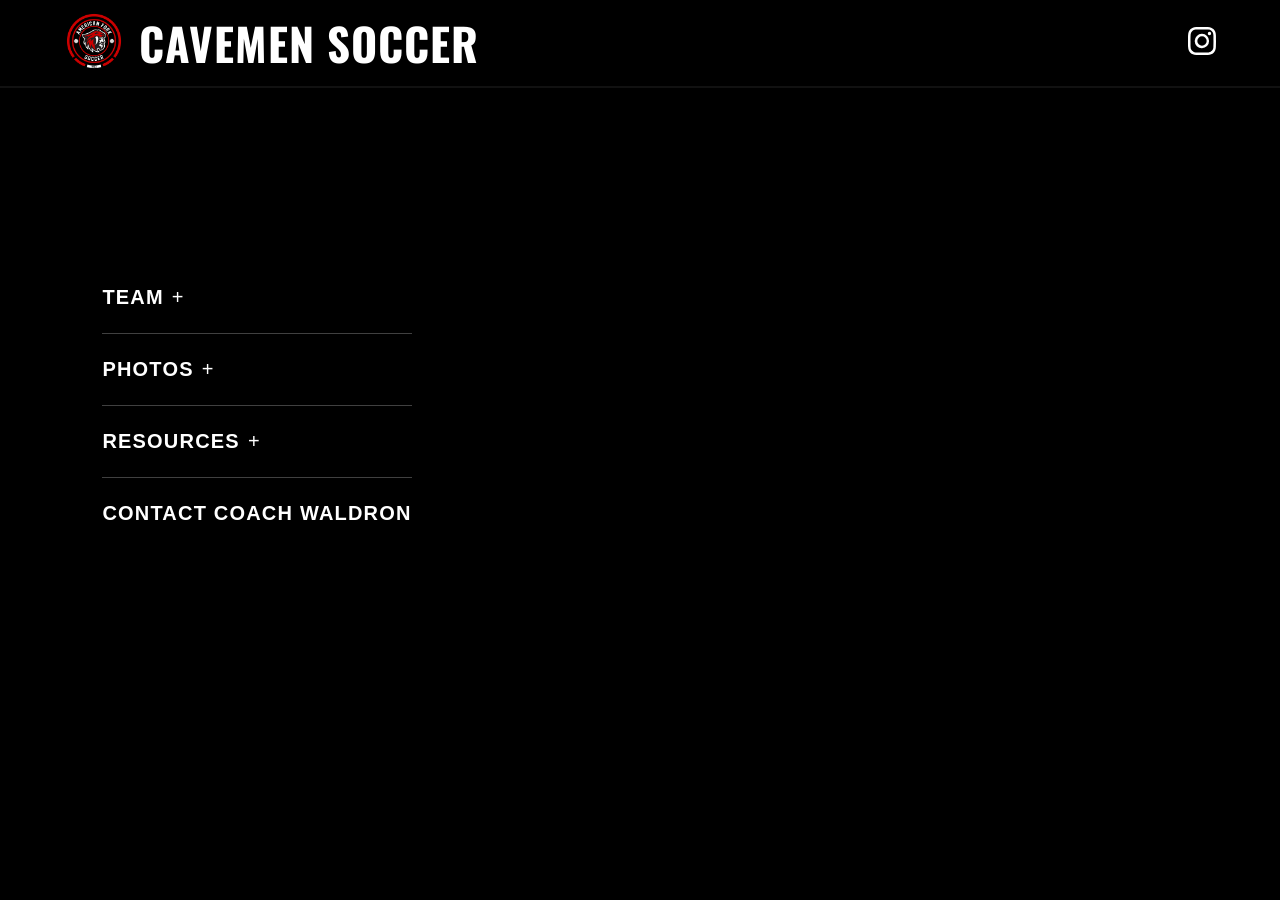
<file: index.html>
<!DOCTYPE html>
<html lang="en">
<head>
    <meta charset="UTF-8">
    <meta name="viewport" content="width=device-width, initial-scale=1.0">
    <title>American Fork Cavemen Soccer</title>
    <link rel="icon" type="image/png" href="./_assets/media/743114cb73f024a44c543e53d752d24d.png">
    <link rel="stylesheet" href="style.css">
    <link rel="preconnect" href="https://fonts.googleapis.com">
    <link rel="preconnect" href="https://fonts.gstatic.com" crossorigin>
    <link href="https://fonts.googleapis.com/css2?family=Oswald:wght@700&display=swap" rel="stylesheet">
    <style>
        body, html {
            height: 100%;
        }

.hero {
            position: relative;
            width: 100%;
            min-height: 85vh;
            background-image: url('./_assets/media/c750e6c847531fd6065b7ba897169a4e.jpg');
            background-size: cover;
            background-position: center 30%;
            background-repeat: no-repeat;
            display: flex;
            align-items: flex-start;
        }

        .hero::after {
            content: '';
            position: absolute;
            top: 0; left: 0; width: 100%; height: 100%;
            background-color: rgba(0, 0, 0, 0.55);
            z-index: 1;
        }

        /* Anchored from the top with a fixed offset rather than vertically
           centered -- centering would re-flow the whole block (including
           items above the one you clicked) every time a nav dropdown
           opens/closes, since growing the content height shifts the
           midpoint used for centering. */
        .side-nav-container {
            position: relative;
            z-index: 2;
            padding: 22vh 8% 40px;
        }

        .side-nav {
            list-style-type: none;
            padding: 0;
            margin: 0;
            display: flex;
            flex-direction: column;
            gap: 1.5rem;
        }

        .side-nav li {
            border-bottom: 1px solid rgba(255, 255, 255, 0.25);
            padding-bottom: 1.5rem;
        }
        .side-nav li:last-child {
            border-bottom: none;
            padding-bottom: 0;
        }

        .side-nav li a {
            color: #fff;
            text-decoration: none;
            text-transform: uppercase;
            font-weight: bold;
            font-size: 1.25rem;
            letter-spacing: 1.2px;
            display: inline-block;
            border-bottom: 3px solid transparent;
            transition: color 0.3s, border-color 0.3s;
        }

        .side-nav li a:hover {
            border-bottom-color: #fff;
        }

        @media (max-width: 768px) {
            .hero { min-height: 60vh; }
            .side-nav-container { padding: 18vh 5% 30px; }
            .side-nav li a { font-size: 1rem; }
        }
    </style>
</head>
<body>

    <header id="site-header"></header>

    <main class="hero">
        <div class="side-nav-container">
            <ul class="side-nav" id="site-nav"></ul>
        </div>
    </main>

    <script src="config.js"></script>
    <script src="nav.js"></script>
    <script>
        initSiteChrome({ headerId: 'site-header', navContentId: 'site-nav', isHome: true });

        // Hero photo: pulled from Drive via HOME_HERO_PHOTO_ID if set, falling
        // back to the local image otherwise so a missing/bad config value
        // never breaks the page. The Configuration sheet may hold either a
        // full Drive share link or a bare file ID -- extract whichever was
        // given rather than requiring the exact substring every time.
        (function () {
            const raw = window.SOCCER_CONFIG && window.SOCCER_CONFIG.HOME_HERO_PHOTO_ID;
            if (!raw) return;
            const match = raw.match(/\/d\/([a-zA-Z0-9_-]+)/);
            const fileId = match ? match[1] : raw;
            document.querySelector('.hero').style.backgroundImage =
                `url('https://lh3.googleusercontent.com/d/${fileId}=s1600')`;
        })();
    </script>
</body>
</html>
</file>
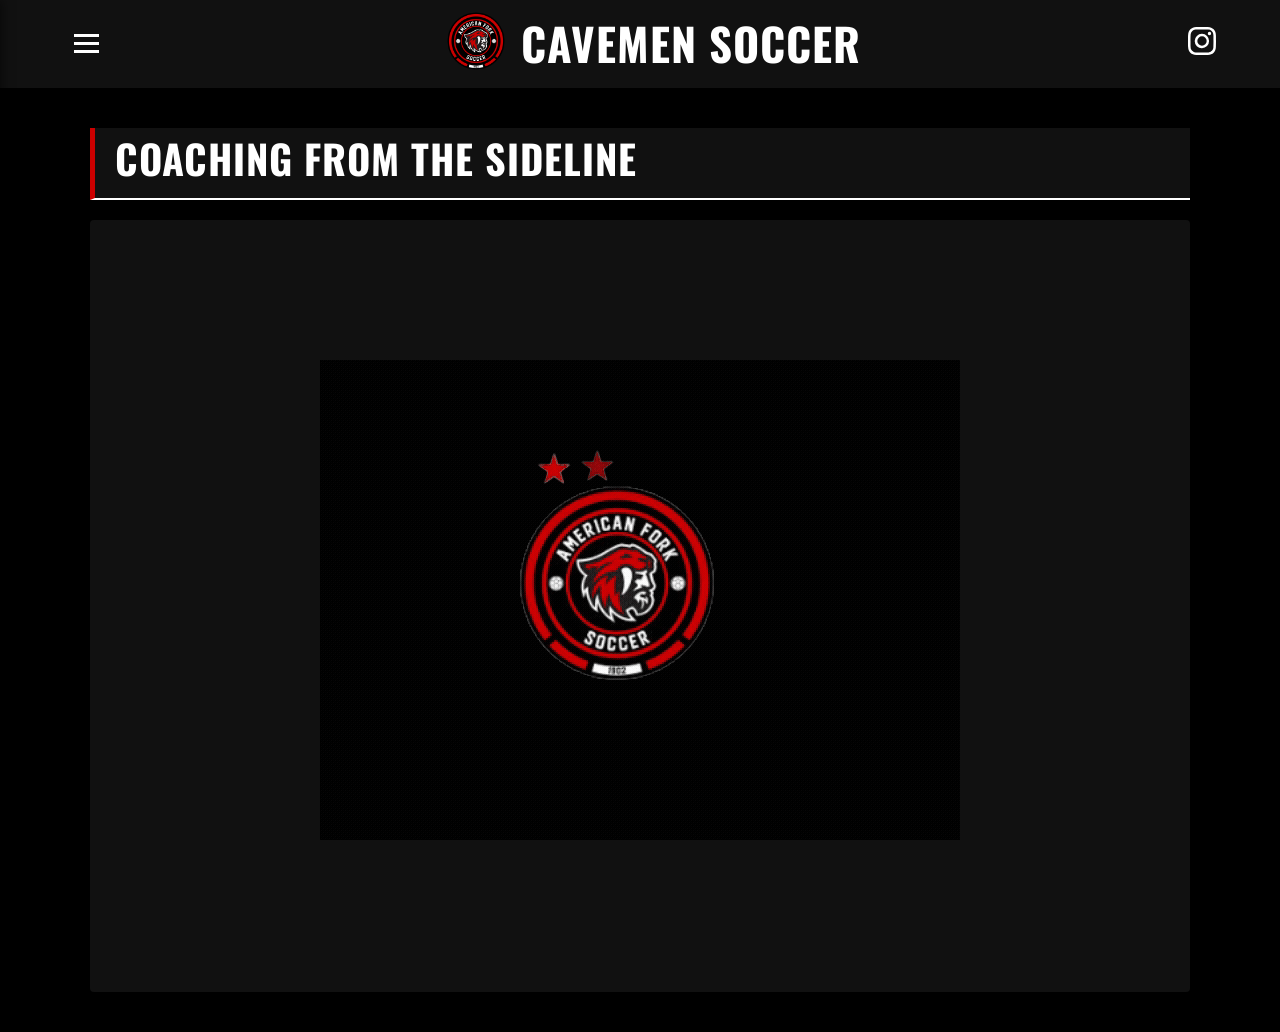
<file: coaching.html>
<!DOCTYPE html>
<html lang="en">
<head>
    <meta charset="UTF-8">
    <meta name="viewport" content="width=device-width, initial-scale=1.0">
    <title>American Fork Cavemen Soccer | Coaching</title>
    <link rel="icon" type="image/png" href="./_assets/media/743114cb73f024a44c543e53d752d24d.png">
    <link rel="stylesheet" href="style.css">
    <link rel="preconnect" href="https://fonts.googleapis.com">
    <link rel="preconnect" href="https://fonts.gstatic.com" crossorigin>
    <link href="https://fonts.googleapis.com/css2?family=Oswald:wght@700&display=swap" rel="stylesheet">
    
    <style>
        header {
            position: relative;
            z-index: 1000;
            background: var(--af-dark-gray, #1a1a1a);
        }
        .page-header {
            position: relative;
            z-index: 1000;
            background: var(--af-dark-gray, #1a1a1a);
            margin-bottom: 20px;
            border-bottom: 2px solid var(--af-white);
            padding-bottom: 10px;
        }
        #doc-content-output {
            background: var(--af-dark-gray);
            padding: 40px;
            border-radius: 4px;
            box-shadow: 0 4px 20px rgba(0,0,0,0.5);
            line-height: 1.8;
            color: #ddd;
            min-height: 400px;
            position: relative;
            z-index: 1;
        }
        /* Strip Google Docs background/color bleed — inline styles are already removed by JS */
        #doc-content-output * {
            background-color: transparent !important;
            color: inherit !important;
            max-width: 100% !important;
        }
        #doc-content-output h1,
        #doc-content-output h2,
        #doc-content-output h3,
        #doc-content-output h4,
        #doc-content-output h5,
        #doc-content-output h6 {
            font-family: 'Oswald', sans-serif !important;
            color: var(--af-white) !important;
            text-transform: uppercase;
            margin-top: 1.5em;
            border-bottom: 1px solid #333;
            padding-bottom: 8px;
        }
        #doc-content-output h1 { font-size: 2rem; }
        #doc-content-output h2 { font-size: 1.6rem; }
        #doc-content-output h3 { font-size: 1.3rem; }
        #doc-content-output h4 { font-size: 1.1rem; }
        #doc-content-output h5, #doc-content-output h6 { font-size: 1rem; }
        #doc-content-output p { margin-bottom: 1.2em; }
        #doc-content-output ul { margin-left: 25px; margin-bottom: 1.2em; }
        #doc-content-output strong { color: var(--af-white); }

    </style>
</head>
<body>

    <header>
        <button class="menu-toggle" id="menu-toggle" aria-label="Open Menu">
            <span></span><span></span><span></span>
        </button>
        <div id="site-header" class="chrome-fill"></div>
    </header>

    <nav class="side-menu" id="side-menu">
        <a href="index.html">Home</a>
        <ul id="site-nav-items"></ul>
    </nav>
    <div class="menu-overlay" id="menu-overlay"></div>

    <div class="container">
        <div class="page-header"><h2 id="doc-title">Coaching from the Sideline</h2></div>
        <div id="doc-content-output">
            <div class="loader"><img src="./_assets/media/cavemenloading.gif" alt="Loading..."></div>
        </div>
    </div>

    <script src="config.js"></script>
    <script src="nav.js"></script>
    <script>
        initSiteChrome({ headerId: 'site-header', navContentId: 'site-nav-items', navToggleId: 'side-menu', hamburger: true });

        // Google's publish-to-web endpoint intermittently returns a sign-in/
        // cookie-consent gate instead of real content (confirmed directly --
        // the exact same URL returned full content on one request and a gate
        // page on the next) -- a transient failure, not a real problem with
        // the doc. Retry a couple of times before showing an error.
        const DOC_FETCH_MAX_ATTEMPTS = 3;

        async function fetchCoachDoc(attempt = 1) {
            const output = document.getElementById('doc-content-output');

            try {
                // Safely set the loading slogan
                output.innerHTML = `<div class="loader"><img src="./_assets/media/cavemenloading.gif" alt="Loading..."></div>`;

                const url = window.SOCCER_CONFIG.DOC_URLS['coaching-from-sideline'];
                const [response] = await Promise.all([
                    fetch(url),
                    new Promise(r => setTimeout(r, 640))
                ]);
                const text = await response.text();

                const parser = new DOMParser();
                const doc = parser.parseFromString(text, 'text/html');
                
                const mainContentDiv = doc.getElementById('contents');
                
                if (mainContentDiv) {
                    // 1. Before stripping anything, find which Google CSS classes carry
                    //    bold, underline, or centered/right-aligned text so we can re-apply
                    //    them as inline styles. Google Docs expresses nearly all formatting
                    //    this way -- generated class names (e.g. .c5) in a <style> block --
                    //    not semantic tags (<strong>, <u>) or inline styles.
                    const RESCUED_STYLE_PROPS = { 'text-decoration': 'textDecoration', 'font-weight': 'fontWeight', 'text-align': 'textAlign' };
                    const rescuedClassStyles = {}; // class name -> { cssProp: value }
                    doc.querySelectorAll('style').forEach(styleEl => {
                        const rulePattern = /([^{]+)\{([^}]*)\}/g;
                        let match;
                        while ((match = rulePattern.exec(styleEl.textContent)) !== null) {
                            const found = {};
                            Object.keys(RESCUED_STYLE_PROPS).forEach(prop => {
                                const propMatch = new RegExp(prop + '\\s*:\\s*([^;]+)').exec(match[2]);
                                if (propMatch) found[prop] = propMatch[1].trim();
                            });
                            if (Object.keys(found).length > 0) {
                                (match[1].match(/\.[\w-]+/g) || []).forEach(cn => {
                                    const cls = cn.slice(1);
                                    rescuedClassStyles[cls] = Object.assign(rescuedClassStyles[cls] || {}, found);
                                });
                            }
                        }
                    });
                    Object.keys(rescuedClassStyles).forEach(cls => {
                        mainContentDiv.querySelectorAll('.' + cls).forEach(el => {
                            Object.entries(rescuedClassStyles[cls]).forEach(([cssProp, value]) => {
                                if (value === 'none' || value === 'normal') return;
                                el.style[RESCUED_STYLE_PROPS[cssProp]] = value;
                            });
                        });
                    });

                    // 2. Remove Google's footer, styles, scripts, and links
                    const footer = mainContentDiv.querySelector('.doc-footer');
                    if (footer) footer.remove();
                    mainContentDiv.querySelectorAll('style').forEach(s => s.remove());
                    mainContentDiv.querySelectorAll('script').forEach(s => s.remove());
                    mainContentDiv.querySelectorAll('link').forEach(l => l.remove());

                    // 3. Strip styles and classes from the container itself
                    mainContentDiv.removeAttribute('style');
                    mainContentDiv.removeAttribute('class');

                    // 4. Strip all inline styles and classes from children to prevent the "white box",
                    //    but preserve the styles we stamped on in step 1.
                    mainContentDiv.querySelectorAll('[style]').forEach(el => {
                        const preserved = { textDecoration: el.style.textDecoration, fontWeight: el.style.fontWeight, textAlign: el.style.textAlign };
                        el.removeAttribute('style');
                        Object.entries(preserved).forEach(([prop, value]) => {
                            if (value && value !== 'none' && value !== 'normal') el.style[prop] = value;
                        });
                    });
                    mainContentDiv.querySelectorAll('[class]').forEach(el => el.removeAttribute('class'));

                    // 5. Inject the cleaned HTML
                    output.innerHTML = mainContentDiv.innerHTML;
                } else if (attempt < DOC_FETCH_MAX_ATTEMPTS) {
                    setTimeout(() => fetchCoachDoc(attempt + 1), 800 * attempt);
                } else {
                    output.innerHTML = "<p style='text-align:center;'>Could not find document content. The Google Doc might not be published correctly or its structure has changed.</p>";
                }

            } catch (err) {
                if (attempt < DOC_FETCH_MAX_ATTEMPTS) {
                    setTimeout(() => fetchCoachDoc(attempt + 1), 800 * attempt);
                } else {
                    output.innerHTML = `<div style="text-align:center; padding: 40px; background: #111; border-radius: 4px;">⚠️ Could not load the document. Please refresh the page to try again.</div>`;
                }
            }
        }
        fetchCoachDoc();
    </script>
</body>
</html>
</file>
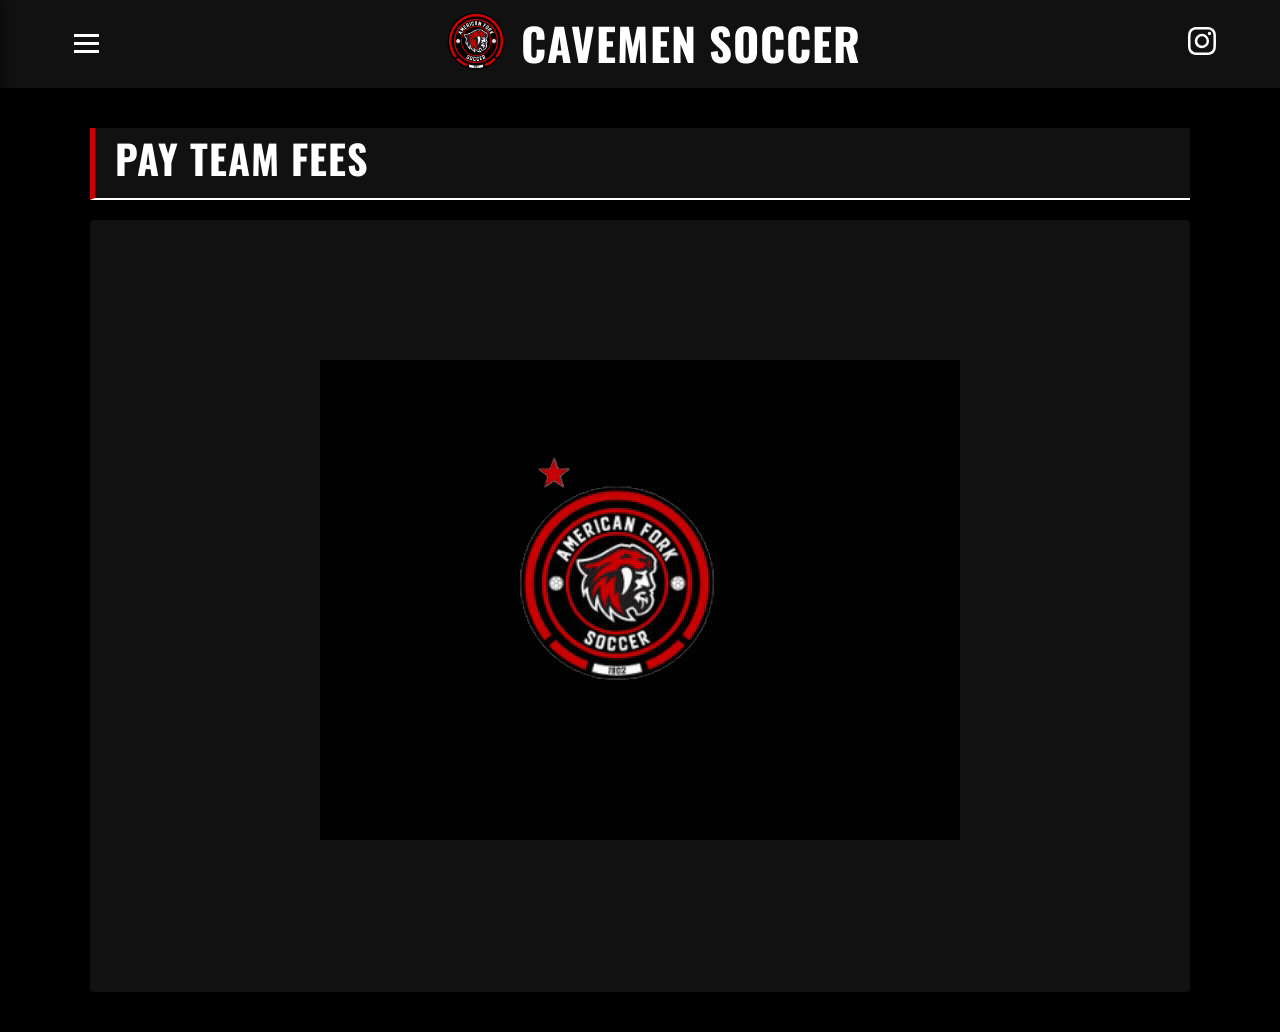
<file: payteamfees.html>
<!DOCTYPE html>
<html lang="en">
<head>
    <meta charset="UTF-8">
    <meta name="viewport" content="width=device-width, initial-scale=1.0">
    <title>American Fork Cavemen Soccer | Pay Team Fees</title>
    <link rel="icon" type="image/png" href="./_assets/media/743114cb73f024a44c543e53d752d24d.png">
    <link rel="stylesheet" href="style.css">
    <link rel="preconnect" href="https://fonts.googleapis.com">
    <link rel="preconnect" href="https://fonts.gstatic.com" crossorigin>
    <link href="https://fonts.googleapis.com/css2?family=Oswald:wght@700&display=swap" rel="stylesheet">

    <style>
        header {
            position: relative;
            z-index: 1000;
            background: var(--af-dark-gray, #1a1a1a);
        }
        .page-header {
            position: relative;
            z-index: 1000;
            background: var(--af-dark-gray, #1a1a1a);
            margin-bottom: 20px;
            border-bottom: 2px solid var(--af-white);
            padding-bottom: 10px;
        }
        #doc-content-output {
            background: var(--af-dark-gray);
            padding: 40px;
            border-radius: 4px;
            box-shadow: 0 4px 20px rgba(0,0,0,0.5);
            line-height: 1.8;
            color: #ddd;
            min-height: 400px;
            position: relative;
            z-index: 1;
        }
        /* Strip Google Docs background/color bleed — inline styles are already removed by JS */
        #doc-content-output * {
            background-color: transparent !important;
            color: inherit !important;
            max-width: 100% !important;
        }
        #doc-content-output h1,
        #doc-content-output h2,
        #doc-content-output h3,
        #doc-content-output h4,
        #doc-content-output h5,
        #doc-content-output h6 {
            font-family: 'Oswald', sans-serif !important;
            color: var(--af-white) !important;
            text-transform: uppercase;
            margin-top: 1.5em;
            border-bottom: 1px solid #333;
            padding-bottom: 8px;
        }
        #doc-content-output h1 { font-size: 2rem; }
        #doc-content-output h2 { font-size: 1.6rem; }
        #doc-content-output h3 { font-size: 1.3rem; }
        #doc-content-output h4 { font-size: 1.1rem; }
        #doc-content-output h5, #doc-content-output h6 { font-size: 1rem; }
        #doc-content-output p { margin-bottom: 1.2em; }
        #doc-content-output ul { margin-left: 25px; margin-bottom: 1.2em; }
        #doc-content-output strong { color: var(--af-white); }

    </style>
</head>
<body>

    <header>
        <button class="menu-toggle" id="menu-toggle" aria-label="Open Menu">
            <span></span><span></span><span></span>
        </button>
        <div id="site-header" class="chrome-fill"></div>
    </header>

    <nav class="side-menu" id="side-menu">
        <a href="index.html">Home</a>
        <ul id="site-nav-items"></ul>
    </nav>
    <div class="menu-overlay" id="menu-overlay"></div>

    <div class="container">
        <div class="page-header"><h2 id="doc-title">Pay Team Fees</h2></div>
        <div id="doc-content-output">
            <div class="loader"><img src="./_assets/media/cavemenloading.gif" alt="Loading..."></div>
        </div>
    </div>

    <script src="config.js"></script>
    <script src="nav.js"></script>
    <script>
        initSiteChrome({ headerId: 'site-header', navContentId: 'site-nav-items', navToggleId: 'side-menu', hamburger: true });

        // Google's publish-to-web endpoint intermittently returns a sign-in/
        // cookie-consent gate instead of real content (confirmed directly --
        // the exact same URL returned full content on one request and a gate
        // page on the next) -- a transient failure, not a real problem with
        // the doc. Retry a couple of times before showing an error.
        const DOC_FETCH_MAX_ATTEMPTS = 3;

        async function fetchDoc(attempt = 1) {
            const output = document.getElementById('doc-content-output');

            try {
                output.innerHTML = `<div class="loader"><img src="./_assets/media/cavemenloading.gif" alt="Loading..."></div>`;

                const url = window.SOCCER_CONFIG.DOC_URLS['pay-team-fees'];
                const [response] = await Promise.all([
                    fetch(url),
                    new Promise(r => setTimeout(r, 640))
                ]);
                const text = await response.text();

                const parser = new DOMParser();
                const doc = parser.parseFromString(text, 'text/html');

                const mainContentDiv = doc.getElementById('contents');

                if (mainContentDiv) {
                    // 1. Before stripping anything, find which Google CSS classes carry
                    //    bold, underline, or centered/right-aligned text so we can re-apply
                    //    them as inline styles. Google Docs expresses nearly all formatting
                    //    this way -- generated class names (e.g. .c5) in a <style> block --
                    //    not semantic tags (<strong>, <u>) or inline styles.
                    const RESCUED_STYLE_PROPS = { 'text-decoration': 'textDecoration', 'font-weight': 'fontWeight', 'text-align': 'textAlign' };
                    const rescuedClassStyles = {}; // class name -> { cssProp: value }
                    doc.querySelectorAll('style').forEach(styleEl => {
                        const rulePattern = /([^{]+)\{([^}]*)\}/g;
                        let match;
                        while ((match = rulePattern.exec(styleEl.textContent)) !== null) {
                            const found = {};
                            Object.keys(RESCUED_STYLE_PROPS).forEach(prop => {
                                const propMatch = new RegExp(prop + '\\s*:\\s*([^;]+)').exec(match[2]);
                                if (propMatch) found[prop] = propMatch[1].trim();
                            });
                            if (Object.keys(found).length > 0) {
                                (match[1].match(/\.[\w-]+/g) || []).forEach(cn => {
                                    const cls = cn.slice(1);
                                    rescuedClassStyles[cls] = Object.assign(rescuedClassStyles[cls] || {}, found);
                                });
                            }
                        }
                    });
                    Object.keys(rescuedClassStyles).forEach(cls => {
                        mainContentDiv.querySelectorAll('.' + cls).forEach(el => {
                            Object.entries(rescuedClassStyles[cls]).forEach(([cssProp, value]) => {
                                if (value === 'none' || value === 'normal') return;
                                el.style[RESCUED_STYLE_PROPS[cssProp]] = value;
                            });
                        });
                    });

                    // 2. Remove Google's footer, styles, scripts, and links
                    const footer = mainContentDiv.querySelector('.doc-footer');
                    if (footer) footer.remove();
                    mainContentDiv.querySelectorAll('style').forEach(s => s.remove());
                    mainContentDiv.querySelectorAll('script').forEach(s => s.remove());
                    mainContentDiv.querySelectorAll('link').forEach(l => l.remove());

                    // 3. Strip styles and classes from the container itself
                    mainContentDiv.removeAttribute('style');
                    mainContentDiv.removeAttribute('class');

                    // 4. Strip all inline styles and classes from children to prevent the "white box",
                    //    but preserve the styles we stamped on in step 1.
                    mainContentDiv.querySelectorAll('[style]').forEach(el => {
                        const preserved = { textDecoration: el.style.textDecoration, fontWeight: el.style.fontWeight, textAlign: el.style.textAlign };
                        el.removeAttribute('style');
                        Object.entries(preserved).forEach(([prop, value]) => {
                            if (value && value !== 'none' && value !== 'normal') el.style[prop] = value;
                        });
                    });
                    mainContentDiv.querySelectorAll('[class]').forEach(el => el.removeAttribute('class'));

                    // 5. Inject the cleaned HTML
                    output.innerHTML = mainContentDiv.innerHTML;
                } else if (attempt < DOC_FETCH_MAX_ATTEMPTS) {
                    setTimeout(() => fetchDoc(attempt + 1), 800 * attempt);
                } else {
                    output.innerHTML = "<p style='text-align:center;'>Could not find document content. The Google Doc might not be published correctly or its structure has changed.</p>";
                }

            } catch (err) {
                if (attempt < DOC_FETCH_MAX_ATTEMPTS) {
                    setTimeout(() => fetchDoc(attempt + 1), 800 * attempt);
                } else {
                    output.innerHTML = `<div style="text-align:center; padding: 40px; background: #111; border-radius: 4px;">⚠️ Could not load the document. Please refresh the page to try again.</div>`;
                }
            }
        }
        fetchDoc();
    </script>
</body>
</html>
</file>
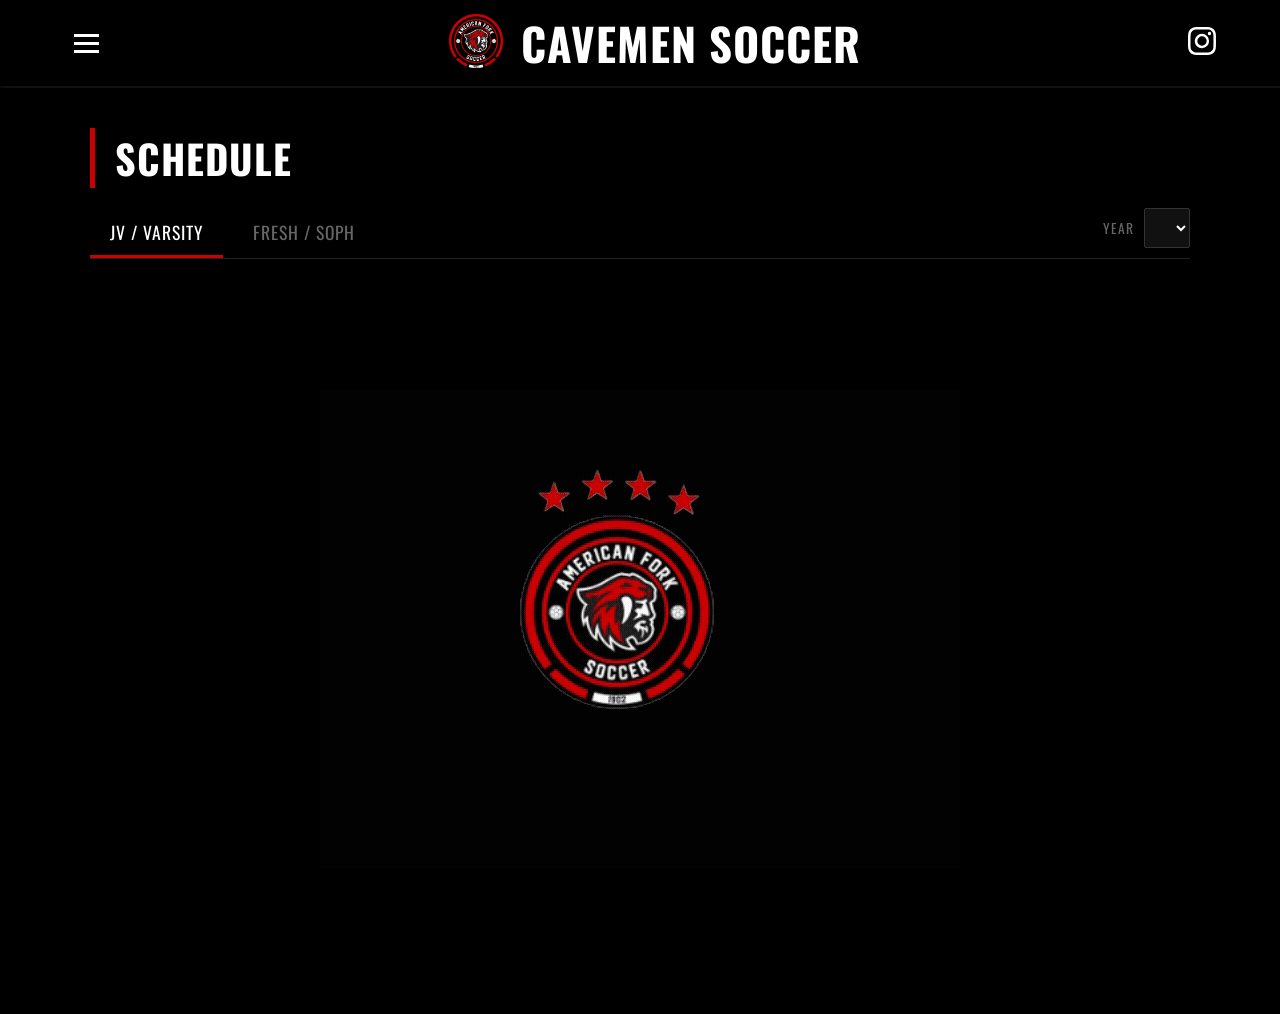
<file: schedule.html>
<!DOCTYPE html>
<html lang="en">
<head>
    <meta charset="UTF-8">
    <meta name="viewport" content="width=device-width, initial-scale=1.0">
    <title>American Fork Cavemen Soccer | Schedule</title>
    <link rel="icon" type="image/png" href="./_assets/media/743114cb73f024a44c543e53d752d24d.png">
    <link rel="stylesheet" href="style.css">
    <link rel="preconnect" href="https://fonts.googleapis.com">
    <link rel="preconnect" href="https://fonts.gstatic.com" crossorigin>
    <link href="https://fonts.googleapis.com/css2?family=Oswald:wght@700&display=swap" rel="stylesheet">
    
    <style>
        .tabs-nav {
            display: flex;
            gap: 10px;
        }

        .tab-btn {
            background: none;
            border: none;
            color: #666;
            font-family: 'Oswald', sans-serif;
            font-size: 1.1rem;
            text-transform: uppercase;
            cursor: pointer;
            padding: 10px 20px;
            letter-spacing: 1px;
            transition: color 0.3s, border-bottom 0.3s;
            border-bottom: 3px solid transparent;
        }

        .tab-btn:hover {
            color: #ccc;
        }

        .tab-btn.active {
            color: var(--af-white);
            border-bottom: 3px solid var(--af-red);
        }

        #schedule-output {
            display: flex;
            flex-direction: column;
            gap: 20px;
        }

        .game-card {
            display: grid;
            grid-template-columns: 100px 1fr 160px;
            background: var(--af-dark-gray);
            border-radius: 4px;
            overflow: hidden;
            box-shadow: 0 4px 20px rgba(0,0,0,0.5);
            border-left: 8px solid #333;
            transition: transform 0.2s ease, border-color 0.2s ease;
        }

        .game-card:hover {
            transform: scale(1.01);
            background: #1a1a1a;
        }

        .home-game {
            border-left-color: var(--af-red);
        }

        .date-box {
            background: #222;
            display: flex;
            flex-direction: column;
            align-items: center;
            justify-content: center;
            font-weight: 800;
            text-align: center;
            line-height: 1.2;
            padding: 15px;
        }

        .date-box .month { 
            font-size: 0.9rem; 
            color: #aaa; 
            text-transform: uppercase; 
            font-family: 'Oswald', sans-serif;
        }
        .date-box .day { 
            font-size: 2rem; 
            color: var(--af-white); 
            font-family: 'Oswald', sans-serif;
        }

        .game-info {
            padding: 20px;
            display: flex;
            flex-direction: column;
            justify-content: center;
        }

        .opponent {
            font-size: 1.4rem;
            font-weight: 700;
            margin-bottom: 6px;
            font-family: 'Oswald', sans-serif;
            letter-spacing: 0.5px;
        }

        .location {
            font-size: 0.95rem;
            color: #bbb;
            display: flex;
            align-items: center;
            gap: 5px;
        }

        .game-notes {
            margin-top: 12px;
            font-size: 0.85rem;
            font-weight: 700;
            color: #fff;
            background: var(--af-red);
            padding: 4px 12px;
            border-radius: 2px;
            display: inline-block;
            width: fit-content;
            text-transform: uppercase;
        }

        .time-slots {
            background: #1a1a1a;
            padding: 20px;
            display: flex;
            flex-direction: column;
            justify-content: center;
            border-left: 1px solid #333;
            font-size: 0.95rem;
        }

        .time-row {
            display: flex;
            justify-content: space-between;
            margin: 5px 0;
            border-bottom: 1px solid #333;
            padding-bottom: 5px;
        }

        .time-row:last-child { border-bottom: none; }
        .time-label { font-weight: 800; color: #777; font-size: 0.8rem; text-transform: uppercase; }
        .time-value { font-weight: 600; color: var(--af-white); }

        @media (max-width: 768px) {
            .game-card { grid-template-columns: 80px 1fr; }
            .time-slots {
                grid-column: 1 / span 2;
                flex-direction: row;
                gap: 30px;
                border-left: none;
                border-top: 1px solid #333;
                background: #151515;
            }
            .time-row { border-bottom: none; flex-direction: column; align-items: center; flex: 1; }
        }

    </style>
</head>
<body>

    <header>
        <button class="menu-toggle" id="menu-toggle" aria-label="Open Menu">
            <span></span><span></span><span></span>
        </button>
        <div id="site-header" class="chrome-fill"></div>
    </header>

    <nav class="side-menu" id="side-menu">
        <a href="index.html">Home</a>
        <ul id="site-nav-items"></ul>
    </nav>
    <div class="menu-overlay" id="menu-overlay"></div>

    <div class="container">
        <div class="page-header"><h2 id="schedule-title">Schedule</h2></div>

        <div class="controls-row">
            <nav class="tabs-nav">
                <button id="btn-jv-varsity" class="tab-btn active" onclick="switchTeam('jv-varsity', this)">JV / Varsity</button>
                <button id="btn-fresh-soph" class="tab-btn" onclick="switchTeam('fresh-soph', this)">Fresh / Soph</button>
            </nav>
            <div class="year-select-container"><label for="year-select">Year</label><select id="year-select" onchange="handleYearChange()"></select></div>
        </div>

        <div id="schedule-output">
            <div class="loader"><img src="./_assets/media/cavemenloading.gif" alt="Loading..."></div>
        </div>
    </div>

    <script src="config.js"></script>
    <script src="nav.js"></script>
    <script>
        initSiteChrome({ headerId: 'site-header', navContentId: 'site-nav-items', navToggleId: 'side-menu', hamburger: true });

        const BASES = SOCCER_CONFIG.SCHEDULE_BASES;
        const META_GIDS = SOCCER_CONFIG.SCHEDULE_META_GIDS;

        let currentTeam = 'jv-varsity';
        let currentYear = '';
        let metaData = { 'jv-varsity': null, 'fresh-soph': null };

        async function loadMeta(teamId) {
            try {
                const url = `${BASES[teamId]}&gid=${META_GIDS[teamId]}`;
                const response = await fetch(url);
                const csvText = await response.text();
                const rows = csvText.split('\n').filter(r => r.trim().length > 0);
                
                const mapping = {};
                // Start from 0 just in case there's no header, but usually i=1
                for (let i = 0; i < rows.length; i++) {
                    const cols = parseCSVLine(rows[i]);
                    if (cols.length >= 3) {
                        const yearVal = cols[0];
                        const gid = cols[1];
                        const isVisible = cols[2].toUpperCase() === 'TRUE';

                        if (!isVisible) continue;

                        // Look for a 4-digit year anywhere in the first column
                        const yearMatch = yearVal.match(/20\d{2}/);
                        if (yearMatch && gid && /^\d+$/.test(gid)) {
                            mapping[yearMatch[0]] = gid;
                        }
                    }
                }
                metaData[teamId] = mapping;
            } catch (e) {
                console.error("Meta Load Error:", e);
            }
        }

        function updateYearDropdown() {
            const select = document.getElementById('year-select');
            const years = Object.keys(metaData[currentTeam]).sort().reverse();
            
            select.innerHTML = '';
            years.forEach(yr => {
                const opt = document.createElement('option');
                opt.value = yr;
                opt.textContent = yr;
                select.appendChild(opt);
            });

            // Set to latest year if currentYear is empty or not in the new list
            if (!currentYear || !years.includes(currentYear)) {
                currentYear = years[0] || '';
            }
            select.value = currentYear;
        }

        async function fetchSchedule() {
            const output = document.getElementById('schedule-output');
            const titleElement = document.getElementById('schedule-title');

            if (!currentYear) {
                if (titleElement) titleElement.textContent = "Schedule";
                output.innerHTML = "<p style='text-align:center;'>No schedule data found.</p>";
                return;
            }

            if (titleElement) titleElement.textContent = `${currentYear} Schedule`;
            output.innerHTML = `<div class="loader"><img src="./_assets/media/cavemenloading.gif" alt="Loading..."></div>`;
            const gid = metaData[currentTeam][currentYear];
            const url = `${BASES[currentTeam]}&gid=${gid}`;

            try {
                const [response] = await Promise.all([
                    fetch(url),
                    new Promise(r => setTimeout(r, 640))
                ]);
                const csvText = await response.text();
                const rows = csvText.split('\n').filter(r => r.trim().length > 0).slice(1);

                let html = "";
                rows.forEach(line => {
                    const columns = parseCSVLine(line);
                    if (columns.length < 4) return;

                    let [dateStr, opponent, location, time1, time2, notes] = columns;
                    if (columns.length === 5) {
                        [dateStr, opponent, location, time1, notes] = columns;
                        time2 = null;
                    }

                    const isHome = location && (location.toLowerCase().includes("afhs") || location.toLowerCase().includes("home"));
                    const dateParts = dateStr.split(' ');
                    const month = dateParts[0] || "";
                    const day = dateParts[1] || "";
                    const noteBadge = (notes && notes.trim() !== "") ? `<div class="game-notes">📌 ${notes.trim()}</div>` : "";

                    let timeHtml = "";
                    if (time2 && time2.trim() !== "" && time2.toLowerCase() !== "null") {
                        timeHtml = `
                            <div class="time-row">
                                <span class="time-label">${currentTeam === 'fresh-soph' ? 'SOPHOMORE' : 'VARSITY'}</span>
                                <span class="time-value">${time2}</span>
                            </div>
                            <div class="time-row">
                                <span class="time-label">${currentTeam === 'fresh-soph' ? 'FRESHMAN' : 'JV'}</span>
                                <span class="time-value">${time1}</span>
                            </div>
                        `;
                    } else {
                        timeHtml = `
                            <div class="time-row">
                                <span class="time-label">GAME TIME</span>
                                <span class="time-value">${time1}</span>
                            </div>
                        `;
                    }

                    html += `
                        <div class="game-card ${isHome ? 'home-game' : ''}">
                            <div class="date-box">
                                <span class="month">${month}</span>
                                <span class="day">${day}</span>
                            </div>
                            <div class="game-info">
                                <div class="opponent">${opponent}</div>
                                <div class="location">📍 ${location}</div>
                                ${noteBadge}
                            </div>
                            <div class="time-slots">${timeHtml}</div>
                        </div>
                    `;
                });

                output.innerHTML = html || "<p style='text-align:center;'>No games found for this year.</p>";

            } catch (error) {
                output.innerHTML = `<div style="text-align:center; padding: 40px; background: #111; border-radius: 4px;">⚠️ Could not load the schedule. Please refresh the page to try again.</div>`;
            }
        }

        async function switchTeam(teamId, btnElement) {
            document.querySelectorAll('.tab-btn').forEach(btn => btn.classList.remove('active'));
            btnElement.classList.add('active');
            
            currentTeam = teamId;
            currentYear = ''; // Reset year to "default" (latest) on team switch
            
            if (!metaData[teamId]) {
                await loadMeta(teamId);
            }
            updateYearDropdown();
            fetchSchedule();
        }

        function handleYearChange() {
            currentYear = document.getElementById('year-select').value;
            fetchSchedule();
        }

        (async () => {
            // Set a random slogan immediately
            const loader = document.querySelector('#schedule-output .loader');
            if (loader) loader.innerHTML = `<img src="./_assets/media/cavemenloading.gif" alt="Loading...">`;

            await loadMeta('jv-varsity');
            updateYearDropdown();
            fetchSchedule();
        })();
    </script>
</body>
</html>
</file>
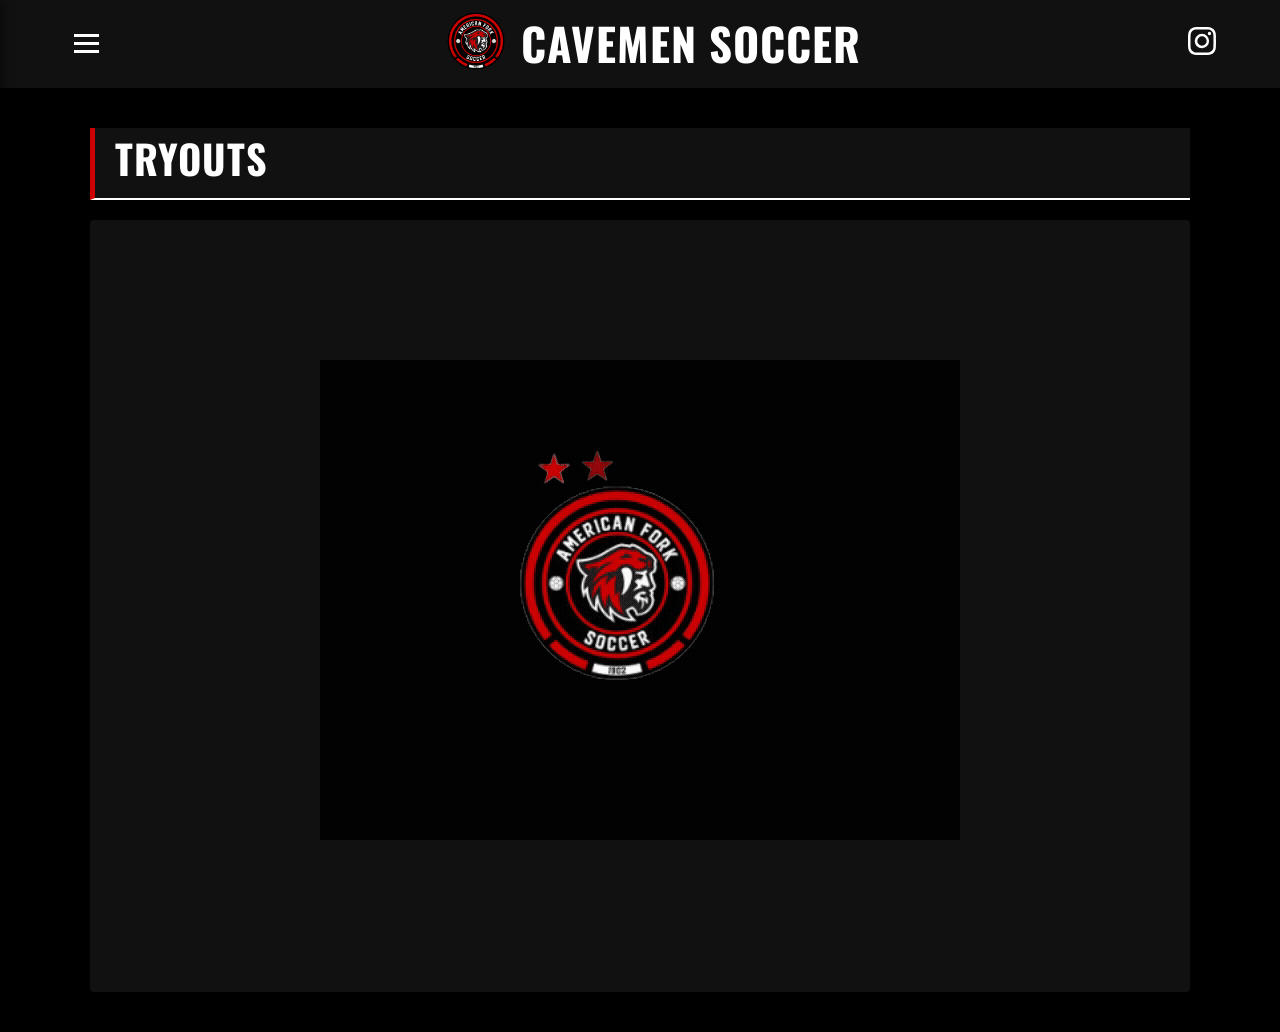
<file: tryouts.html>
<!DOCTYPE html>
<html lang="en">
<head>
    <meta charset="UTF-8">
    <meta name="viewport" content="width=device-width, initial-scale=1.0">
    <title>American Fork Cavemen Soccer | Tryouts</title>
    <link rel="icon" type="image/png" href="./_assets/media/743114cb73f024a44c543e53d752d24d.png">
    <link rel="stylesheet" href="style.css">
    <link rel="preconnect" href="https://fonts.googleapis.com">
    <link rel="preconnect" href="https://fonts.gstatic.com" crossorigin>
    <link href="https://fonts.googleapis.com/css2?family=Oswald:wght@700&display=swap" rel="stylesheet">

    <style>
        header {
            position: relative;
            z-index: 1000;
            background: var(--af-dark-gray, #1a1a1a);
        }
        .page-header {
            position: relative;
            z-index: 1000;
            background: var(--af-dark-gray, #1a1a1a);
            margin-bottom: 20px;
            border-bottom: 2px solid var(--af-white);
            padding-bottom: 10px;
        }
        #doc-content-output {
            background: var(--af-dark-gray);
            padding: 40px;
            border-radius: 4px;
            box-shadow: 0 4px 20px rgba(0,0,0,0.5);
            line-height: 1.8;
            color: #ddd;
            min-height: 400px;
            position: relative;
            z-index: 1;
        }
        /* Strip Google Docs background/color bleed — inline styles are already removed by JS */
        #doc-content-output * {
            background-color: transparent !important;
            color: inherit !important;
            max-width: 100% !important;
        }
        #doc-content-output h1,
        #doc-content-output h2,
        #doc-content-output h3,
        #doc-content-output h4,
        #doc-content-output h5,
        #doc-content-output h6 {
            font-family: 'Oswald', sans-serif !important;
            color: var(--af-white) !important;
            text-transform: uppercase;
            margin-top: 1.5em;
            border-bottom: 1px solid #333;
            padding-bottom: 8px;
        }
        #doc-content-output h1 { font-size: 2rem; }
        #doc-content-output h2 { font-size: 1.6rem; }
        #doc-content-output h3 { font-size: 1.3rem; }
        #doc-content-output h4 { font-size: 1.1rem; }
        #doc-content-output h5, #doc-content-output h6 { font-size: 1rem; }
        #doc-content-output p { margin-bottom: 1.2em; }
        #doc-content-output ul { margin-left: 25px; margin-bottom: 1.2em; }
        #doc-content-output strong { color: var(--af-white); }

    </style>
</head>
<body>

    <header>
        <button class="menu-toggle" id="menu-toggle" aria-label="Open Menu">
            <span></span><span></span><span></span>
        </button>
        <div id="site-header" class="chrome-fill"></div>
    </header>

    <nav class="side-menu" id="side-menu">
        <a href="index.html">Home</a>
        <ul id="site-nav-items"></ul>
    </nav>
    <div class="menu-overlay" id="menu-overlay"></div>

    <div class="container">
        <div class="page-header"><h2 id="doc-title">Tryouts</h2></div>
        <div id="doc-content-output">
            <div class="loader"><img src="./_assets/media/cavemenloading.gif" alt="Loading..."></div>
        </div>
    </div>

    <script src="config.js"></script>
    <script src="nav.js"></script>
    <script>
        initSiteChrome({ headerId: 'site-header', navContentId: 'site-nav-items', navToggleId: 'side-menu', hamburger: true });

        // Google's publish-to-web endpoint intermittently returns a sign-in/
        // cookie-consent gate instead of real content (confirmed directly --
        // the exact same URL returned full content on one request and a gate
        // page on the next) -- a transient failure, not a real problem with
        // the doc. Retry a couple of times before showing an error.
        const DOC_FETCH_MAX_ATTEMPTS = 3;

        async function fetchTryoutsDoc(attempt = 1) {
            const output = document.getElementById('doc-content-output');

            try {
                output.innerHTML = `<div class="loader"><img src="./_assets/media/cavemenloading.gif" alt="Loading..."></div>`;

                const url = window.SOCCER_CONFIG.DOC_URLS['tryouts'];
                const [response] = await Promise.all([
                    fetch(url),
                    new Promise(r => setTimeout(r, 640))
                ]);
                const text = await response.text();

                const parser = new DOMParser();
                const doc = parser.parseFromString(text, 'text/html');

                const mainContentDiv = doc.getElementById('contents');

                if (mainContentDiv) {
                    // 1. Before stripping anything, find which Google CSS classes carry
                    //    bold, underline, or centered/right-aligned text so we can re-apply
                    //    them as inline styles. Google Docs expresses nearly all formatting
                    //    this way -- generated class names (e.g. .c5) in a <style> block --
                    //    not semantic tags (<strong>, <u>) or inline styles.
                    const RESCUED_STYLE_PROPS = { 'text-decoration': 'textDecoration', 'font-weight': 'fontWeight', 'text-align': 'textAlign' };
                    const rescuedClassStyles = {}; // class name -> { cssProp: value }
                    doc.querySelectorAll('style').forEach(styleEl => {
                        const rulePattern = /([^{]+)\{([^}]*)\}/g;
                        let match;
                        while ((match = rulePattern.exec(styleEl.textContent)) !== null) {
                            const found = {};
                            Object.keys(RESCUED_STYLE_PROPS).forEach(prop => {
                                const propMatch = new RegExp(prop + '\\s*:\\s*([^;]+)').exec(match[2]);
                                if (propMatch) found[prop] = propMatch[1].trim();
                            });
                            if (Object.keys(found).length > 0) {
                                (match[1].match(/\.[\w-]+/g) || []).forEach(cn => {
                                    const cls = cn.slice(1);
                                    rescuedClassStyles[cls] = Object.assign(rescuedClassStyles[cls] || {}, found);
                                });
                            }
                        }
                    });
                    Object.keys(rescuedClassStyles).forEach(cls => {
                        mainContentDiv.querySelectorAll('.' + cls).forEach(el => {
                            Object.entries(rescuedClassStyles[cls]).forEach(([cssProp, value]) => {
                                if (value === 'none' || value === 'normal') return;
                                el.style[RESCUED_STYLE_PROPS[cssProp]] = value;
                            });
                        });
                    });

                    // 2. Remove Google's footer, styles, scripts, and links
                    const footer = mainContentDiv.querySelector('.doc-footer');
                    if (footer) footer.remove();
                    mainContentDiv.querySelectorAll('style').forEach(s => s.remove());
                    mainContentDiv.querySelectorAll('script').forEach(s => s.remove());
                    mainContentDiv.querySelectorAll('link').forEach(l => l.remove());

                    // 3. Strip styles and classes from the container itself
                    mainContentDiv.removeAttribute('style');
                    mainContentDiv.removeAttribute('class');

                    // 4. Strip all inline styles and classes from children to prevent the "white box",
                    //    but preserve the styles we stamped on in step 1.
                    mainContentDiv.querySelectorAll('[style]').forEach(el => {
                        const preserved = { textDecoration: el.style.textDecoration, fontWeight: el.style.fontWeight, textAlign: el.style.textAlign };
                        el.removeAttribute('style');
                        Object.entries(preserved).forEach(([prop, value]) => {
                            if (value && value !== 'none' && value !== 'normal') el.style[prop] = value;
                        });
                    });
                    mainContentDiv.querySelectorAll('[class]').forEach(el => el.removeAttribute('class'));

                    // 5. Inject the cleaned HTML
                    output.innerHTML = mainContentDiv.innerHTML;
                } else if (attempt < DOC_FETCH_MAX_ATTEMPTS) {
                    setTimeout(() => fetchTryoutsDoc(attempt + 1), 800 * attempt);
                } else {
                    output.innerHTML = "<p style='text-align:center;'>Could not find document content. The Google Doc might not be published correctly or its structure has changed.</p>";
                }

            } catch (err) {
                if (attempt < DOC_FETCH_MAX_ATTEMPTS) {
                    setTimeout(() => fetchTryoutsDoc(attempt + 1), 800 * attempt);
                } else {
                    output.innerHTML = `<div style="text-align:center; padding: 40px; background: #111; border-radius: 4px;">⚠️ Could not load the document. Please refresh the page to try again.</div>`;
                }
            }
        }
        fetchTryoutsDoc();
    </script>
</body>
</html>
</file>
<file: style.css>
:root {
    --af-red: #cc0000;
    --af-black: #000000;
    --af-dark-gray: #111111;
    --af-light-gray: #f4f4f4;
    --af-white: #ffffff;
}

body, html {
    margin: 0;
    padding: 0;
    font-family: Arial, Helvetica, sans-serif;
    background-color: #000;
    color: var(--af-white);
}

header {
    background-color: #000;
    color: #fff;
    display: flex;
    justify-content: space-between;
    align-items: center;
    padding: 10px 5%;
    box-sizing: border-box;
    border-bottom: 2px solid #111;
}

/* Lets a JS-filled wrapper div sit inside <header> without disrupting its
   flex layout -- the wrapper itself doesn't participate in the flex box,
   only its children do, same as if the wrapper weren't there at all. */
.chrome-fill {
    display: contents;
}

.logo-group {
    display: flex;
    align-items: center;
    gap: 15px; 
}

.main-logo {
    height: 60px;
    width: auto;
}

.main-title {
    font-family: 'Oswald', sans-serif;
    font-weight: 700;
    text-transform: uppercase;
    font-size: 2.8rem;
    letter-spacing: 1px;
    margin: 0;
    display: flex; 
    align-items: center;
    color: #fff;
    text-decoration: none;
}

.instagram-icon {
    fill: #fff; 
    height: 28px;
    width: 28px;
    transition: opacity 0.3s;
}

.instagram-icon:hover {
    opacity: 0.7; 
}

.container {
    max-width: 1100px;
    margin: 40px auto;
    padding: 0 20px;
}

.page-header {
    text-align: left;
    margin-bottom: 20px;
    border-left: 5px solid var(--af-red);
    padding-left: 20px;
}

.page-header h2 {
    font-family: 'Oswald', sans-serif;
    font-size: 2.5rem;
    text-transform: uppercase;
    margin: 0;
    letter-spacing: 1px;
}

.controls-row {
    display: flex;
    justify-content: space-between;
    align-items: flex-end;
    margin-bottom: 30px;
    border-bottom: 1px solid #222;
    flex-wrap: wrap;
    gap: 20px;
}

.year-select-container {
    padding-bottom: 10px;
    display: flex;
    align-items: center;
    gap: 10px;
}

.year-select-container label {
    font-family: 'Oswald', sans-serif;
    font-size: 0.85rem;
    color: #666;
    text-transform: uppercase;
    letter-spacing: 1px;
}

#year-select, #class-filter-select {
    background: #111;
    color: #fff;
    border: 1px solid #333;
    padding: 6px 12px;
    font-family: 'Oswald', sans-serif;
    font-size: 1rem;
    cursor: pointer;
    outline: none;
    border-radius: 2px;
}

#year-select:hover, #class-filter-select:hover {
    border-color: #555;
}

.loader {
    text-align: center;
    padding: 100px;
    font-size: 1.2rem;
    color: #555;
    text-transform: uppercase;
    letter-spacing: 2px;
}

.loader img {
    max-width: 100%;
}

@media (max-width: 768px) {
    .main-title { font-size: 1.8rem; }
}

/* Side Menu */
.menu-toggle {
    background: none;
    border: none;
    cursor: pointer;
    display: flex;
    flex-direction: column;
    gap: 5px;
    padding: 10px;
    z-index: 2001;
    margin-right: 10px;
}
.menu-toggle span {
    display: block;
    width: 25px;
    height: 3px;
    background: var(--af-white, #fff);
    transition: 0.3s;
}
.side-menu {
    /* No box-sizing: border-box exists anywhere on this site, so under the
       default content-box model, padding-top below was adding to (not
       counting within) height: 100% -- making the actual box ~80px taller
       than the viewport, with that excess rendered below the visible
       screen. overflow-y: auto can only reveal content that doesn't fit
       *within* a box, not part of the box itself hanging off-screen. */
    box-sizing: border-box;
    position: fixed;
    top: 0;
    left: -320px;
    width: 320px;
    height: 100%;
    background: #111;
    z-index: 2000;
    transition: 0.3s ease-in-out;
    padding-top: 80px;
    display: flex;
    flex-direction: column;
    /* Scrollable: with all 3 dropdown groups open at once, content can grow
       taller than the panel -- without this, anything past the bottom edge
       was just clipped with no way to reach it. */
    overflow-y: auto;
    box-shadow: 2px 0 10px rgba(0,0,0,0.5);
}
.side-menu.active { left: 0; }
.side-menu a {
    display: block;
    padding: 15px 24px;
    color: #fff;
    text-decoration: none;
    font-family: 'Oswald', sans-serif;
    font-size: 0.95rem;
    text-transform: uppercase;
    border-bottom: 1px solid #222;
    transition: background 0.2s;
}
.side-menu a:hover { background: #222; color: var(--af-red); }

/* Reset default <ul> styling (bullets, ~40px left indent, margin) on the
   hamburger menu's nav list -- the nested .nav-subitems list below already
   has this, but the outer list wrapping the top-level items never did. */
#site-nav-items {
    list-style: none;
    margin: 0;
    padding: 0;
}

/* Nav dropdown groups (Team / Resources / Photos) -- shared by both the
   homepage's visible side-nav and the hamburger side-menu. Uses native
   <details>/<summary> for the expand/collapse, no custom JS needed. */
.nav-group details summary {
    cursor: pointer;
    list-style: none;
}
.nav-group details summary::-webkit-details-marker { display: none; }
.nav-group details summary::after {
    content: '+';
    margin-left: 8px;
    font-weight: normal;
}
.nav-group details[open] summary::after {
    content: '\2212';
}
.nav-group .nav-subitems {
    list-style: none;
    margin: 0.75rem 0 1rem;
    padding: 0 0 0 1rem;
    display: flex;
    flex-direction: column;
    gap: 0.9rem;
}

.side-nav .nav-group summary {
    color: #fff;
    text-decoration: none;
    text-transform: uppercase;
    font-weight: bold;
    font-size: 1.25rem;
    letter-spacing: 1.2px;
}
/* Reset the border-bottom/padding-bottom that .side-nav li applies to every
   <li> descendant, including these nested subitems -- without this, each
   subitem gets its own divider line instead of just the group as a whole. */
.side-nav .nav-subitems li {
    border-bottom: none;
    padding-bottom: 0;
}
.side-nav .nav-subitems li a {
    font-size: 1rem;
    font-weight: normal;
}

.side-menu .nav-group summary {
    padding: 15px 24px;
    color: #fff;
    font-family: 'Oswald', sans-serif;
    font-size: 0.95rem;
    text-transform: uppercase;
    border-bottom: 1px solid #222;
    transition: background 0.2s;
}
.side-menu .nav-group summary:hover { background: #222; color: var(--af-red); }
.side-menu .nav-group .nav-subitems { padding-left: 2rem; }
.side-menu .nav-subitems li a {
    padding: 10px 0;
    border-bottom: none;
    font-size: 1rem;
}
.menu-overlay {
    position: fixed;
    top: 0;
    left: 0;
    width: 100%;
    height: 100%;
    background: rgba(0,0,0,0.7);
    display: none;
    z-index: 1500;
}
.menu-overlay.active { display: block; }
</file>
